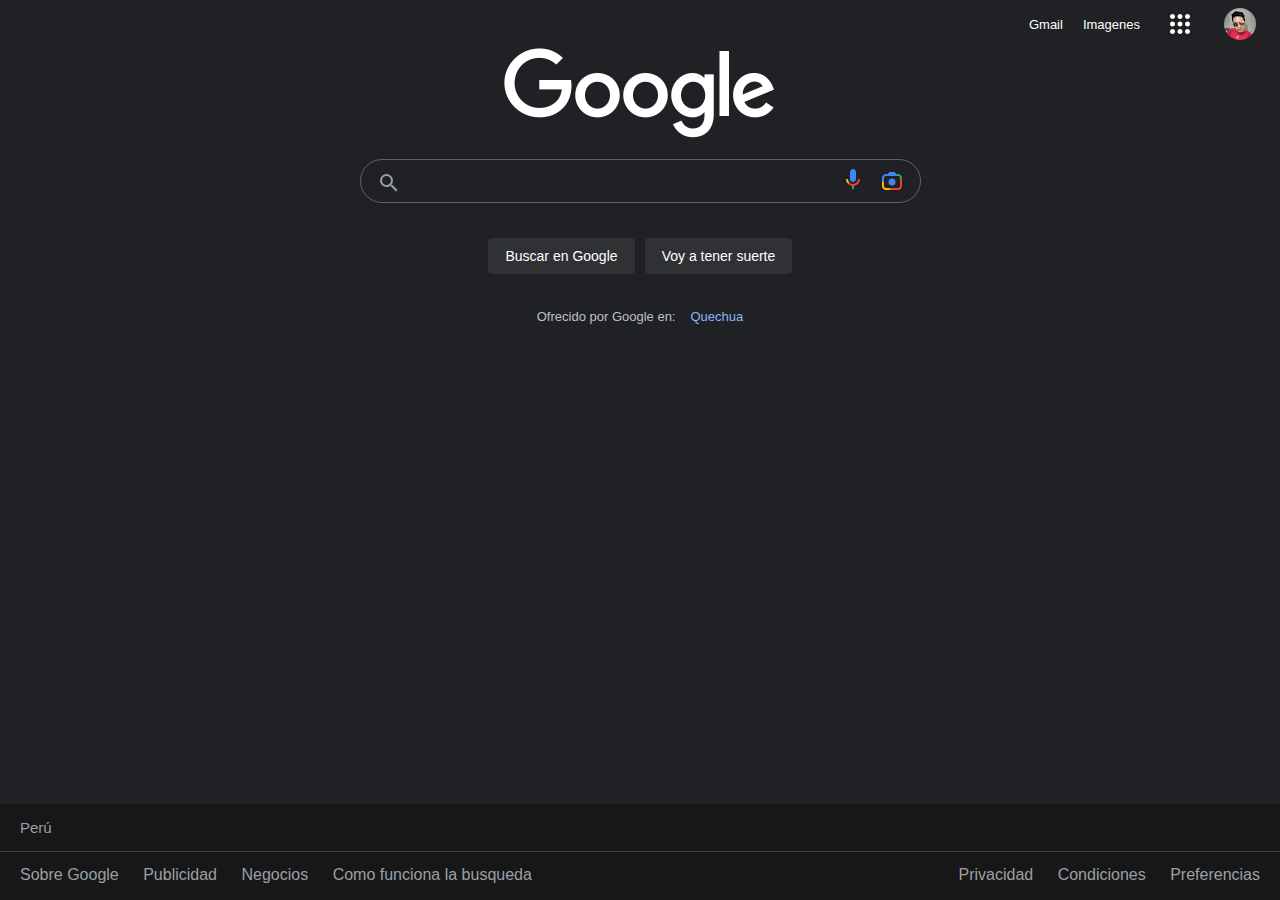
<file: google.html>
<!DOCTYPE html>
<html lang="en">
  <head>
    <meta charset="UTF-8" />
    <meta http-equiv="X-UA-Compatible" content="IE=edge" />
    <meta name="viewport" content="width=device-width, initial-scale=1.0" />
    <title>Nuevo clon de google</title>
    <link rel="stylesheet" href="googlestyles.css" />
  </head>
  <body>
    <div class="navbar">
      <a class="shadow">Gmail</a>
      <a class="shadow">Imagenes</a>
      <svg class="icon-menu" focusable="false" viewBox="0 0 24 24">
        <path
          d="M6,8c1.1,0 2,-0.9 2,-2s-0.9,-2 -2,-2 -2,0.9 -2,2 0.9,2 2,2zM12,20c1.1,0 2,-0.9 2,-2s-0.9,-2 -2,-2 -2,0.9 -2,2 0.9,2 2,2zM6,20c1.1,0 2,-0.9 2,-2s-0.9,-2 -2,-2 -2,0.9 -2,2 0.9,2 2,2zM6,14c1.1,0 2,-0.9 2,-2s-0.9,-2 -2,-2 -2,0.9 -2,2 0.9,2 2,2zM12,14c1.1,0 2,-0.9 2,-2s-0.9,-2 -2,-2 -2,0.9 -2,2 0.9,2 2,2zM16,6c0,1.1 0.9,2 2,2s2,-0.9 2,-2 -0.9,-2 -2,-2 -2,0.9 -2,2zM12,8c1.1,0 2,-0.9 2,-2s-0.9,-2 -2,-2 -2,0.9 -2,2 0.9,2 2,2zM18,14c1.1,0 2,-0.9 2,-2s-0.9,-2 -2,-2 -2,0.9 -2,2 0.9,2 2,2zM18,20c1.1,0 2,-0.9 2,-2s-0.9,-2 -2,-2 -2,0.9 -2,2 0.9,2 2,2z"
        ></path>
      </svg>
      <img class="imgdavid" src="/imagenes/unnamed.jpg" />
    </div>

    <div class="principal">
      <div>
        <img class="logogoogle" src="/imagenes/googlelogo_light_color_272x92dp.png">
      </div>
      <div class="box">
        <div class="icon-search">
          <svg class="size-icons" focusable="false" xmlns="http://www.w3.org/2000/svg" viewBox="0 0 24 24"><path d="M15.5 14h-.79l-.28-.27A6.471 6.471 0 0 0 16 9.5 6.5 6.5 0 1 0 9.5 16c1.61 0 3.09-.59 4.23-1.57l.27.28v.79l5 4.99L20.49 19l-4.99-5zm-6 0C7.01 14 5 11.99 5 9.5S7.01 5 9.5 5 14 7.01 14 9.5 11.99 14 9.5 14z"></path></svg>
        </div>
        <input class="input"  type="text" />
        <div class="group-icons">
          <div>
            <svg class="size-icons" focusable="false" viewBox="0 0 24 24" xmlns="http://www.w3.org/2000/svg"><path fill="#4285f4" d="m12 15c1.66 0 3-1.31 3-2.97v-7.02c0-1.66-1.34-3.01-3-3.01s-3 1.34-3 3.01v7.02c0 1.66 1.34 2.97 3 2.97z"></path><path fill="#34a853" d="m11 18.08h2v3.92h-2z"></path><path fill="#fbbc05" d="m7.05 16.87c-1.27-1.33-2.05-2.83-2.05-4.87h2c0 1.45 0.56 2.42 1.47 3.38v0.32l-1.15 1.18z"></path><path fill="#ea4335" d="m12 16.93a4.97 5.25 0 0 1 -3.54 -1.55l-1.41 1.49c1.26 1.34 3.02 2.13 4.95 2.13 3.87 0 6.99-2.92 6.99-7h-1.99c0 2.92-2.24 4.93-5 4.93z"></path></svg>
          </div>
            <img class="icons-searcher size-icons" src="[data-uri]" alt="Camera search" data-atf="1" data-frt="0">
        </div>
      </div>
      <div class="buttons">
        <button class="button">Buscar en Google</button>
        <button class="button">Voy a tener suerte</button>
      </div>
      <div class="forgoogle">
        <span>Ofrecido por Google en: </span>
        <a class="shadow" href="#">Quechua</a>
      </div>
    </div>

    <div class="footer">
      <div class="peru">
        <span>Perú</span>
      </div>
      <div class="footer-end">
      <div class="about-left">
        <a class="shadow" href="#">Sobre Google</a>
        <a class="shadow" href="#">Publicidad</a>
        <a class="shadow" href="#">Negocios</a>
        <a class="shadow" href="#">Como funciona la busqueda</a>
      </div>
      <div class="about-right">
        <a class="shadow" href="#">Privacidad</a>
        <a class="shadow" href="#">Condiciones</a>
        <a class="shadow" href="#">Preferencias</a>
      </div>
    </div>
    </div>
  </body>
</html>
</file>
<file: googlestyles.css>
* {
    box-sizing: border-box;
    
}
body {
    margin: 0;
    font-family: Arial, sans-serif
    
}
.navbar {
    display: flex;
    height: 48px;
    justify-content: flex-end;
    align-items: center;
    padding: 0 20px;
    gap: 20px;
    font-size: 13px;
    background-color: rgba(32,33,36,1);
    color: white;
}


.icon-menu {
    width: 40px;
    height: 40px;
    padding: 5px;
    fill: white;
}
.icon-menu:hover {
    cursor: pointer;
    background-color: rgba(92, 89, 89, 0.76);
    border-radius: 100%;
}
.imgdavid {
    height: 
    40px;
    border-radius: 100%;
    margin: 0;
    padding: 4px;
}
.imgdavid:hover {
    cursor: pointer;
    background-color: rgba(92, 89, 89, 0.76);
}

.principal {
    display: flex;
    justify-content: start;
    align-items: center;
    flex-direction: column;
    background-color: rgba(32,33,36,1);
    height: calc(100vh - 48px - 96px);
    gap: 15px;
}
.box {
    display: flex;
    align-items: center;
    padding: 0 16px;
    height: 44px;
    width: 561px;
    border: 1px solid #5f6368;
    border-radius: 50px;
    color: white;
    gap: 10px;

}
.input {
    background-color: transparent;
    border: none;
    display: flex;
    outline: none;
    color: white;
    width: 100%;
}
.icon-search {
    display: flex;
    height: 20px;
    fill: #9aa0a6;
}
.group-icons {
    display: flex;
    align-items: center;
    gap: 15px;    
}
.buttons {
    display: flex;
    align-items: center;
    padding: 20px;
    gap: 10px;
}

.button {
    height: 36px;
    width: 147px;
    background-color: #303134;
    border-color: #303134;
    color: white;
    border-radius: 4px;
    border: none;
    font-size: 14px;
}

.forgoogle {
    display: flex;
    justify-content: center;
    align-items: center;
    gap: 15px;
}
.forgoogle span {
    color: #bdc1c6;
    font-size: 13px;
}
.forgoogle a {
    color: #8ab4f8;
    text-decoration: none;
    font-size: 13px;
}

.footer {
    display: flex;
    flex-direction: column;
    height: 96px;
    background-color: #171717;
}
.peru {
    display: flex;
    align-items: center;
    justify-content: left;
    height: 48px;
    border-bottom: 1px solid #3c4043;
    color: #9aa0a6;
    padding: 0 20px;
    font-size: 15px;
    font-family: Arial, sans-serif;

}
.footer-end {
    display: flex;
    align-items: center;
    justify-content: space-between;
    padding: 0 10px;
    height: 46px;
}
.about-left a {
    color: #9aa0a6;
    text-decoration: none;
    padding: 0 10px;
}
.about-right a {
    color: #9aa0a6;
    text-decoration: none;
    padding: 0 10px;
}
.size-icons{
    width: 24px;
    height: 24px;
}
.shadow:hover {
    text-decoration: underline;
    cursor: pointer;
    
}
</file>
